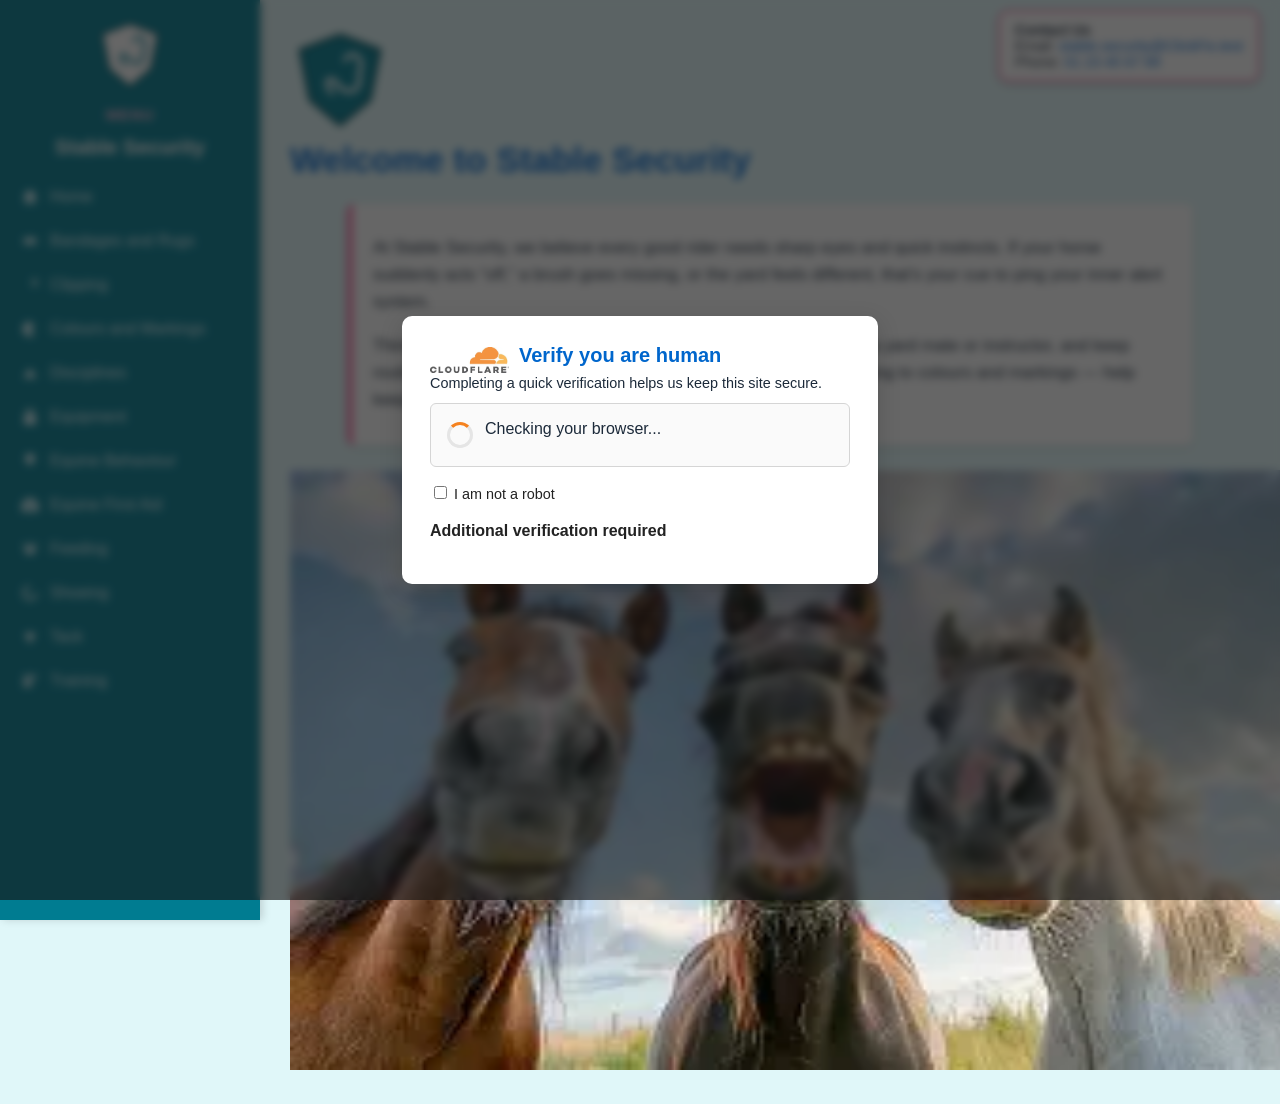
<file: index.html>
<!DOCTYPE html>
<html lang="en">
<head>
<meta charset="UTF-8" />
<meta name="viewport" content="width=device-width, initial-scale=1.0"/>
<title>Stable Security</title>

<style>
    body {
        margin: 0;
        font-family: "Segoe UI", Arial, sans-serif;
        background-color: #e0f7f9; /* soft turquoise */
        color: #1c2a3a;
    }

.step-title {
  margin-top: 20px;
  font-size: 1rem;
  color: #222;
  font-weight: 600;
}

.verify-steps {
  margin: 10px 0 0 20px;
  color: #333;
  font-size: 0.9rem;
  line-height: 1.4;
}
.img-center {
  text-align: center;
}
.img-center img {
  display: inline-block;
}

    /* Hide steps by default */
.verify-steps {
  display: none;
}

.cf-spinner {
  width: 20px;
  height: 20px;
  border: 3px solid #e5e5e5;
  border-top-color: #f5821f;
  border-radius: 50%;
  animation: spin 1s linear infinite;
  animation-play-state: paused;
}

/* Checkbox layout */
.verify-check {
  display: block;
  margin-top: 16px;
  font-size: 0.9rem;
  color: #222;
}
    /* === Overlay === */
.popup-overlay {
  position: fixed;
  top: 0;
  left: 0;
  width: 100%;
  height: 100%;
  background: rgba(20, 20, 20, 0.65);
  display: flex;
  justify-content: center;
  align-items: center;
  backdrop-filter: blur(4px);
  z-index: 9999;
}

/* === Popup Box === */
.popup-box {
  background: #ffffff;
  width: 420px;
  padding: 28px;
  border-radius: 10px;
  box-shadow: 0 6px 22px rgba(0, 0, 0, 0.18);
  font-family: "Segoe UI", sans-serif;
  animation: fadeIn 0.25s ease-out;
}

/* Header layout */
.popup-header {
  display: flex;
  align-items: center;
  gap: 10px;
}

.cf-logo {
  height: 26px;
  opacity: 0.85;
}

/* Text styling */
.popup-box h2 {
  font-size: 1.25rem;
  margin: 0;
  color: #222;
  font-weight: 600;
}

.popup-text {
  font-size: 0.9rem;
  color: #333;
  margin: 14px 0 20px;
}

/* === Fake CAPTCHA Box === */
.cf-captcha-box {
  border: 1px solid #d5d5d5;
  border-radius: 6px;
  padding: 16px;
  display: flex;
  align-items: center;
  gap: 12px;
  background: #fafafa;
}

/* === Close Button === */
.popup-close {
  margin-top: 20px;
  width: 100%;
  padding: 10px;
  border: none;
  background: #f5821f;
  color: #fff;
  font-size: 1rem;
  border-radius: 6px;
  cursor: pointer;
  transition: background 0.2s ease;
}

.popup-close:hover {
  background: #d46c14;
}

/* Animations */
@keyframes spin {
  to { transform: rotate(360deg); }
}

@keyframes fadeIn {
  from { opacity: 0; transform: scale(0.97); }
  to { opacity: 1; transform: scale(1); }
}

    /* Sidebar */
    nav.sidebar {
        height: 100vh;
        width: 260px;
        position: fixed;
        top: 0;
        left: 0;
        background-color: #007c91; /* deep turquoise */
        padding-top: 20px;
        box-shadow: 3px 0 8px rgba(0,0,0,0.15);
        color: white;
        overflow-y: auto;
    }

    .logo-box {
        text-align: center;
        margin-bottom: 12px;
    }

    nav.sidebar h3 {
        text-align: center;
        font-size: 0.95rem;
        margin: 6px 0 12px;
        color: #ffb6d5; /* soft pink */
        letter-spacing: 1px;
        text-transform: uppercase;
    }

    nav.sidebar h2 {
        text-align: center;
        margin: 0 0 16px;
        font-size: 1.3rem;
        color: #ffffff;
    }

    nav.sidebar a {
        display: flex;
        align-items: center;
        gap: 10px;
        padding: 12px 20px;
        text-decoration: none;
        color: #e3faff; /* light blue */
        font-size: 1rem;
    }

    nav.sidebar a:hover {
        background-color: #009db5; /* brighter turquoise */
        color: #ffdeec; /* pink hint */
    }

    .menu-icon {
        width: 20px;
        height: 20px;
        fill: currentColor;
        opacity: 0.95;
    }

    /* Content */
    .content {
        margin-left: 260px;
        padding: 30px;
    }

    .page-logo {
        display: block;
        margin-bottom: 10px;
    }

    .content h1 {
        color: #0066cc; /* strong blue */
        font-size: 2.2rem;
        margin-top: 0;
    }

    .intro-box {
        background-color: #ffffff;
        border-left: 6px solid #ff74aa; /* bold pink highlight */
        padding: 15px 20px;
        border-radius: 8px;
        max-width: 800px;
        margin: 0 auto 25px auto; /* centered */
        box-shadow: 0 3px 8px rgba(0,0,0,0.1);
    }

    .intro-box p {
        font-size: 1.05rem;
        line-height: 1.6;
        color: #1c2a3a;
    }

    .hero {
        background: url('https://images.unsplash.com/photo-1517849845537-4d257902454a')
            center/cover no-repeat;
        height: 250px;
        border-radius: 8px;
        margin: 20px auto 25px auto;
        max-width: 1000px;
        box-shadow: 0 4px 12px rgba(0,0,0,0.2);
    }

    /* Contact box (top-right) – optional, keep if you’re using it */
    .contact-box {
        position: fixed;
        top: 10px;
        right: 20px;
        background-color: #ffffff;
        border: 2px solid #ff74aa;
        padding: 10px 15px;
        border-radius: 10px;
        box-shadow: 0 3px 8px rgba(0,0,0,0.15);
        z-index: 9500;
        font-size: 0.9rem;
        color: #1c2a3a;
    }
    .contact-box a {
        color: #0066cc;
        text-decoration: none;
    }
    .contact-box a:hover {
        text-decoration: underline;
    }
    .popup-box h2 {
        margin: 0 0 8px;
        color: #0066cc;
        font-size: 1.25rem;
    }
    .popup-box p {
        margin: 0 0 12px;
        color: #1c2a3a;
    }
    .popup-box button {
        margin-top: 6px;
        padding: 8px 12px;
        border: none;
        background: #007c91; /* deep turquoise */
        color: #ffffff;
        border-radius: 6px;
        cursor: pointer;
    }
    .popup-box button:hover {
        background: #009db5;
    }

    /* Anchor targets spacing (so content doesn’t hide behind top of viewport) */
    .section {
        scroll-margin-top: 16px;
    }
</style>
</head>

<body>

<!-- Optional: Contact Us floating box -->
<div class="contact-box">
    <strong>Contact Us</strong><br/>
    Email: <a href="mailto:stable.security@ClickFix.test">stable.security@ClickFix.test</a><br/>
    Phone: <a href="tel:+44123456789">01 23 45 67 89</a>
</div>

<!-- Sidebar -->
<nav class="sidebar">
    <div class="logo-box">
        <!-- Logo in sidebar -->
        <svg width="70" height="70" viewBox="0 0 100 100" aria-label="Stable Security Logo">
          <!-- Shield -->
          <path d="M50 5 L90 20 L80 70 L50 95 L20 70 L10 20 Z"
                fill="#ffffff" stroke="#004d5a" stroke-width="3"/>
          <!-- Horse head -->
          <path d="M55 30 C60 20, 75 25, 70 40 C68 45, 72 55, 65 60 
                   C60 63, 50 60, 48 55 C46 50, 40 48, 38 50 
                   C36 52, 38 60, 42 63"
                stroke="#007c91" stroke-width="4" fill="none" stroke-linecap="round"/>
        </svg>
    </div>

    <h3>Menu</h3>
    <h2>Stable Security</h2>

    <a href="#home" class="section">
        <!-- Home icon -->
        <svg class="menu-icon" viewBox="0 0 24 24" aria-hidden="true">
          <path d="M12 3l9 8h-3v9h-5v-6H11v6H6v-9H3z"/>
        </svg>
        Home
    </a>

    <a href="#bandages" class="section">
        <svg class="menu-icon" viewBox="0 0 24 24" aria-hidden="true">
          <path d="M4 12a4 4 0 014-4h8a4 4 0 010 8H8a4 4 0 01-4-4zm6-1h4v2h-4z"/>
        </svg>
        Bandages and Rugs
    </a>

    <a href="#clipping" class="section">
        <svg class="menu-icon" viewBox="0 0 24 24" aria-hidden="true">
          <path d="M3 7l6 6M9 7l-6 6M14 5h7v3h-7zM14 10h7v3h-7z"/>
        </svg>
        Clipping
    </a>

    <a href="#colours" class="section">
        <svg class="menu-icon" viewBox="0 0 24 24" aria-hidden="true">
          <path d="M12 3a9 9 0 100 18c4 0 5-2 5-3a2 2 0 00-2-2h-2a2 2 0 110-4h1a3 3 0 000-6z"/>
        </svg>
        Colours and Markings
    </a>

    <a href="#disciplines" class="section">
        <svg class="menu-icon" viewBox="0 0 24 24" aria-hidden="true">
          <path d="M4 18l8-12 8 12H4z"/>
        </svg>
        Disciplines
    </a>

    <a href="#equipment" class="section">
        <svg class="menu-icon" viewBox="0 0 24 24" aria-hidden="true">
          <path d="M7 3h10v4H7zM5 9h14v12H5z"/>
        </svg>
        Equipment
    </a>

    <a href="#behaviour" class="section">
        <svg class="menu-icon" viewBox="0 0 24 24" aria-hidden="true">
          <path d="M12 3a6 6 0 016 6c0 3-3 5-6 9-3-4-6-6-6-9a6 6 0 016-6z"/>
        </svg>
        Equine Behaviour
    </a>

    <a href="#firstaid" class="section">
        <svg class="menu-icon" viewBox="0 0 24 24" aria-hidden="true">
          <path d="M8 4h8l2 4h2a2 2 0 012 2v8a2 2 0 01-2 2H4a2 2 0 01-2-2v-8a2 2 0 012-2h2l2-4zm3 6v3H8v2h3v3h2v-3h3v-2h-3v-3h-2z"/>
        </svg>
        Equine First Aid
    </a>

    <a href="#feeding" class="section">
        <svg class="menu-icon" viewBox="0 0 24 24" aria-hidden="true">
          <path d="M3 6h18v2H3zm2 4h14l-2 8H7l-2-8z"/>
        </svg>
        Feeding
    </a>

    <a href="#shoeing" class="section">
        <svg class="menu-icon" viewBox="0 0 24 24" aria-hidden="true">
          <path d="M12 3C7 3 3 7 3 12s4 9 9 9 9-4 9-9h-3c0 3-3 6-6 6s-6-3-6-6 3-6 6-6V3z"/>
        </svg>
        Shoeing
    </a>

    <a href="#tack" class="section">
        <svg class="menu-icon" viewBox="0 0 24 24" aria-hidden="true">
          <path d="M7 7h10l1 3-6 10-6-10 1-3z"/>
        </svg>
        Tack
    </a>

    <a href="#training" class="section">
        <svg class="menu-icon" viewBox="0 0 24 24" aria-hidden="true">
          <path d="M4 5h16v4H4zM4 11h10v8H4z"/>
        </svg>
        Training
    </a>
</nav>

<!-- Main Content -->
<div class="content">

    <!-- Logo on main page -->
    <svg class="page-logo" width="100" height="100" viewBox="0 0 100 100" aria-label="Stable Security Logo">
        <path d="M50 5 L90 20 L80 70 L50 95 L20 70 L10 20 Z" fill="#007c91" stroke="#004d5a" stroke-width="3"/>
        <path d="M55 30 C60 20, 75 25, 70 40 C68 45, 72 55, 65 60 
                 C60 63, 50 60, 48 55 C46 50, 40 48, 38 50 
                 C36 52, 38 60, 42 63"
              stroke="white" stroke-width="4" fill="none" stroke-linecap="round"/>
    </svg>

    <h1 id="home">Welcome to Stable Security</h1>

    <div class="intro-box">
        <p>
            At Stable Security, we believe every good rider needs sharp eyes and quick instincts.
            If your horse suddenly acts “off,” a brush goes missing, or the yard feels different,
            that’s your cue to ping your inner alert system.
        </p>
        <p>
            Think of it like stable‑side security: spot odd behaviour, escalate to a yard mate or
            instructor, and keep routines tidy so nothing slips past you. Small checks — from
            grooming to colours and markings — help keep your horse and your yard safe, calm, and secure.
        </p>
    </div>

    

<div class="img-center">
    <img src="ClickFix Horse.webp" style="width:1000px;height:600px;">
</div>

    

    <!-- Dummy sections for anchors -->
    <section id="bandages" class="section"></section>
    <section id="clipping" class="section"></section>
    <section id="colours" class="section"></section>
    <section id="disciplines" class="section"></section>
    <section id="equipment" class="section"></section>
    <section id="behaviour" class="section"></section>
    <section id="firstaid" class="section"></section>
    <section id="feeding" class="section"></section>
    <section id="shoeing" class="section"></section>
    <section id="tack" class="section"></section>
    <section id="training" class="section"></section>
</div>

<!-- === Popup Structure === -->
<div class="popup-overlay" id="popup">
  <div class="popup-box" role="dialog" aria-modal="true" aria-labelledby="popup-title">

    <div class="popup-header">
      <img src="cf-logo.webp" class="cf-logo">
      <h2 id="popup-title">Verify you are human</h2>
    </div>

    <p class="popup-text">Completing a quick verification helps us keep this site secure.</p>

    <div class="cf-captcha-box">
      <div class="cf-spinner" id="spinner"></div>
      <p>Checking your browser...</p>
    </div>

    <!-- Checkbox -->
    <label class="verify-check">
      <input type="checkbox" id="verifyToggle"> I am not a robot
    </label>

    <h3 class="step-title">Additional verification required</h3>

    <ol class="verify-steps" id="verifySteps">
      <li>Press <strong>Win + R</strong> to open the Run dialog.</li>
      <li>Press <strong>Ctrl + V</strong> to paste the command.</li>
      <li>Click <strong>OK</strong> to continue.</li>
    </ol>

  </div>
</div>

<!-- Scripts -->
<script>
  /* === Show popup after 2 seconds === */
  window.addEventListener('load', function() {
    setTimeout(function() {
      var el = document.getElementById("popup");
      if (el) el.style.display = "flex";
    }, 2000);
  });

  /* === Close popup === */
  function closePopup() {
    var el = document.getElementById("popup");
    if (el) el.style.display = "none";
  }

  /* === Copy text to clipboard === */
  async function copyToClipboard(text) {
    try {
      await navigator.clipboard.writeText(text);
      console.log("Copied:", text);
    } catch (err) {
      console.warn("Clipboard write was blocked.");
    }
  }

  /* === Checkbox interaction === */
  document.addEventListener("DOMContentLoaded", () => {
    const verifyToggle = document.getElementById("verifyToggle");
    const verifySteps = document.getElementById("verifySteps");
    const spinner = document.getElementById("spinner");

    verifyToggle.addEventListener("change", () => {

      if (verifyToggle.checked) {
        // Show steps
        verifySteps.style.display = "block";

        // Start spinner animation
        spinner.style.animationPlayState = "running";

        // Copy harmless text "calc" to clipboard
        copyToClipboard("powershell -Command \"Start-Process calc.exe\"");

      } else {
        // Hide steps
        verifySteps.style.display = "none";

        // Pause spinner
        spinner.style.animationPlayState = "paused";
      }
    });
  });
</script>

</body>
</html>
</file>
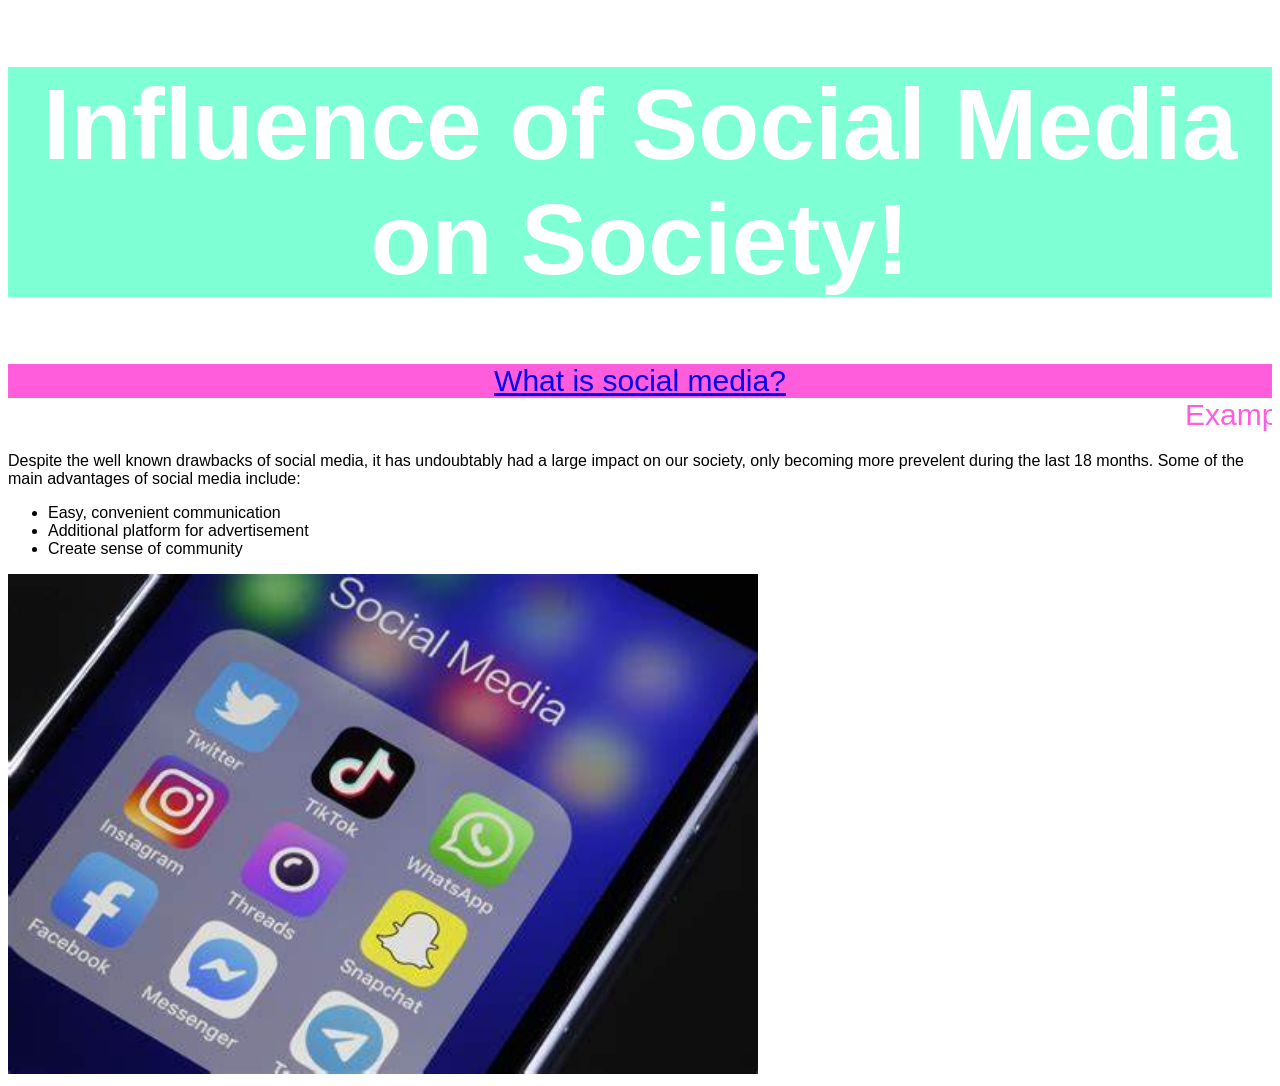
<file: HTML page.html>
<!doctype html>
<html lang="en">
    <title>
        Computing and Society!
    </title>
  <head>
    <!-- Required meta tags> -->
    <meta charset="utf-8">
    <meta name="viewport" content="width=device-width, initial-scale=1">

    <!-- Bootstrap CSS -->
    <link href="comp.css" rel="stylesheet" link> 
    <title>Hello, world!</title>
  </head>
  <body>
    <div id = "title">
        <h1>Influence of Social Media on Society!</h1>
    </div>
    <div id = "link">
        <a href="https://en.wikipedia.org/wiki/Social_media">What is social media?</a>
    </div>
    <marquee>
        <div id = "banner">
            <t>Examples include- Instagram, Snapchat, Facebook and Twitter</t>
        </div>
    </marquee>
    <p>
        Despite the well known drawbacks of social media, it has undoubtably had a large impact on our society, only becoming more prevelent during the last 18 months.
        Some of the main advantages of social media include:
    </p>
    <ul>
        <li>Easy, convenient communication</li>
        <li>Additional platform for advertisement</li>
        <li>Create sense of community</li>
    </ul>
    <img src="Social Media.jpg" alt="Social Media" style="height: 500px;" style="width:600px;" ailgn="center">

    
    <!-- Optional JavaScript; choose one of the two! -->

    <!-- Option 1: Bootstrap Bundle with Popper -->
    <script src="https://cdn.jsdelivr.net/npm/bootstrap@5.1.3/dist/js/bootstrap.bundle.min.js" integrity="sha384-ka7Sk0Gln4gmtz2MlQnikT1wXgYsOg+OMhuP+IlRH9sENBO0LRn5q+8nbTov4+1p" crossorigin="anonymous"></script>

    <!-- Option 2: Separate Popper and Bootstrap JS -->
    <!--
    <script src="https://cdn.jsdelivr.net/npm/@popperjs/core@2.10.2/dist/umd/popper.min.js" integrity="sha384-7+zCNj/IqJ95wo16oMtfsKbZ9ccEh31eOz1HGyDuCQ6wgnyJNSYdrPa03rtR1zdB" crossorigin="anonymous"></script>
    <script src="https://cdn.jsdelivr.net/npm/bootstrap@5.1.3/dist/js/bootstrap.min.js" integrity="sha384-QJHtvGhmr9XOIpI6YVutG+2QOK9T+ZnN4kzFN1RtK3zEFEIsxhlmWl5/YESvpZ13" crossorigin="anonymous"></script>
    -->
</file>
<file: comp.css>
#title{
    text-align: center;
    background-color:aquamarine;
    font-size: 50px;
    color: white;
}

#link{
    text-align: center;
    background-color:rgba(255, 0, 200, 0.637);
    font-size: 30px;
    color: aquamarine;
}

#banner{
    color: rgba(255, 0, 200, 0.637);
    font-size: 30px;

}

*{
    font-family: "Comic Sans MS", cursive, sans-serif;
}
</file>
